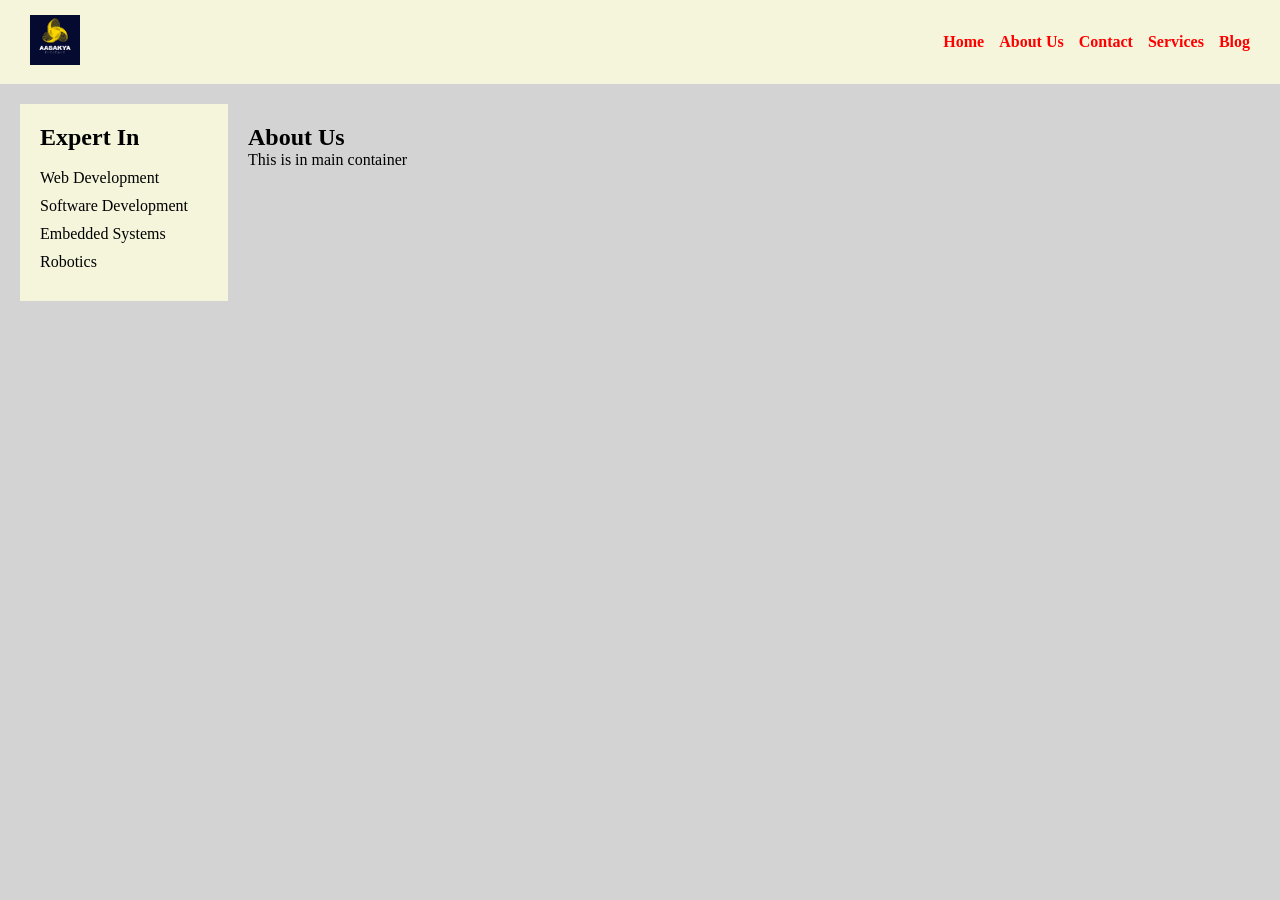
<file: about-us.html>
<!DOCTYPE html>
<html lang="en">
<head>
    <meta charset="UTF-8">
    <meta name="viewport" content="width=device-width, initial-scale=1.0">
    <title>About Us</title>
    <link rel="stylesheet" href="./assets/css/style.css">
</head>
<body>
    <div id="navbar-placeholder"></div>
    <div class="page-container">
        <div id="sidebar-placeholder"></div>
        <main class="main-content">
            <h2>About Us</h2>
            <p>This is in main container</p>
        </main>
    </div>
</body>
</html>
<script src="./assets/js/navbar.js"></script>
<script src="./assets/js/sidebar.js"></script>
</file>
<file: assets/css/style.css>
*{
    margin: 0;
    padding: 0;
    box-sizing: border-box;
}
body{
    background-color: rgb(211, 211, 211);
}
.navbar{
    display: flex;
    background-color: #f5f5dc;
    justify-content: space-between;
    align-items: center;
    padding: 15px 30px;
}
/* .nav-links li{
    color: red;
} */
.nav-links{
    list-style: none;
    display: flex;
    gap: 15px;
}
.nav-links a{
    text-decoration: none;
    color: red;
    font-weight: 600;
}
.main-content{
    padding: 20px;
}
.page-container{
    display: flex;
    min-height: calc(100vh - 120px);
    padding: 20px;
}
.sidebar{
    background-color: #f5f5dc;
    color: black;
    width: 13em;
    padding:20px
}
.sidebar ul{
    list-style: none;
}
.sidebar li{
    margin-bottom: 10px;
}
.sidebar a{
    text-decoration: none;
    color: black;
}
.footer{
    background-color: #62625b;
    color: white;
    text-align: center;
    padding: 8.5px;
}
.overview{
    display: flex;
    flex-wrap: wrap;
    gap: 20px;
}
.features{
    flex: 1;
 min-width: 250px;   
 background-color: #d7d7c9;
 border-left:5px solid rgb(17, 181, 213);
 padding: 20px;
 box-shadow: 0px 2px 6px darkblue;
}
.gallery{
    margin-top: 35px;
}
.gallery-grid{
    display: grid;
    grid-template-columns: repeat(auto-fit, minmax(250px,1fr));
    gap: 15px;
}
.gallery-grid img{
    width: 100%;
    height: auto;
    object-fit: cover;
}
</file>
